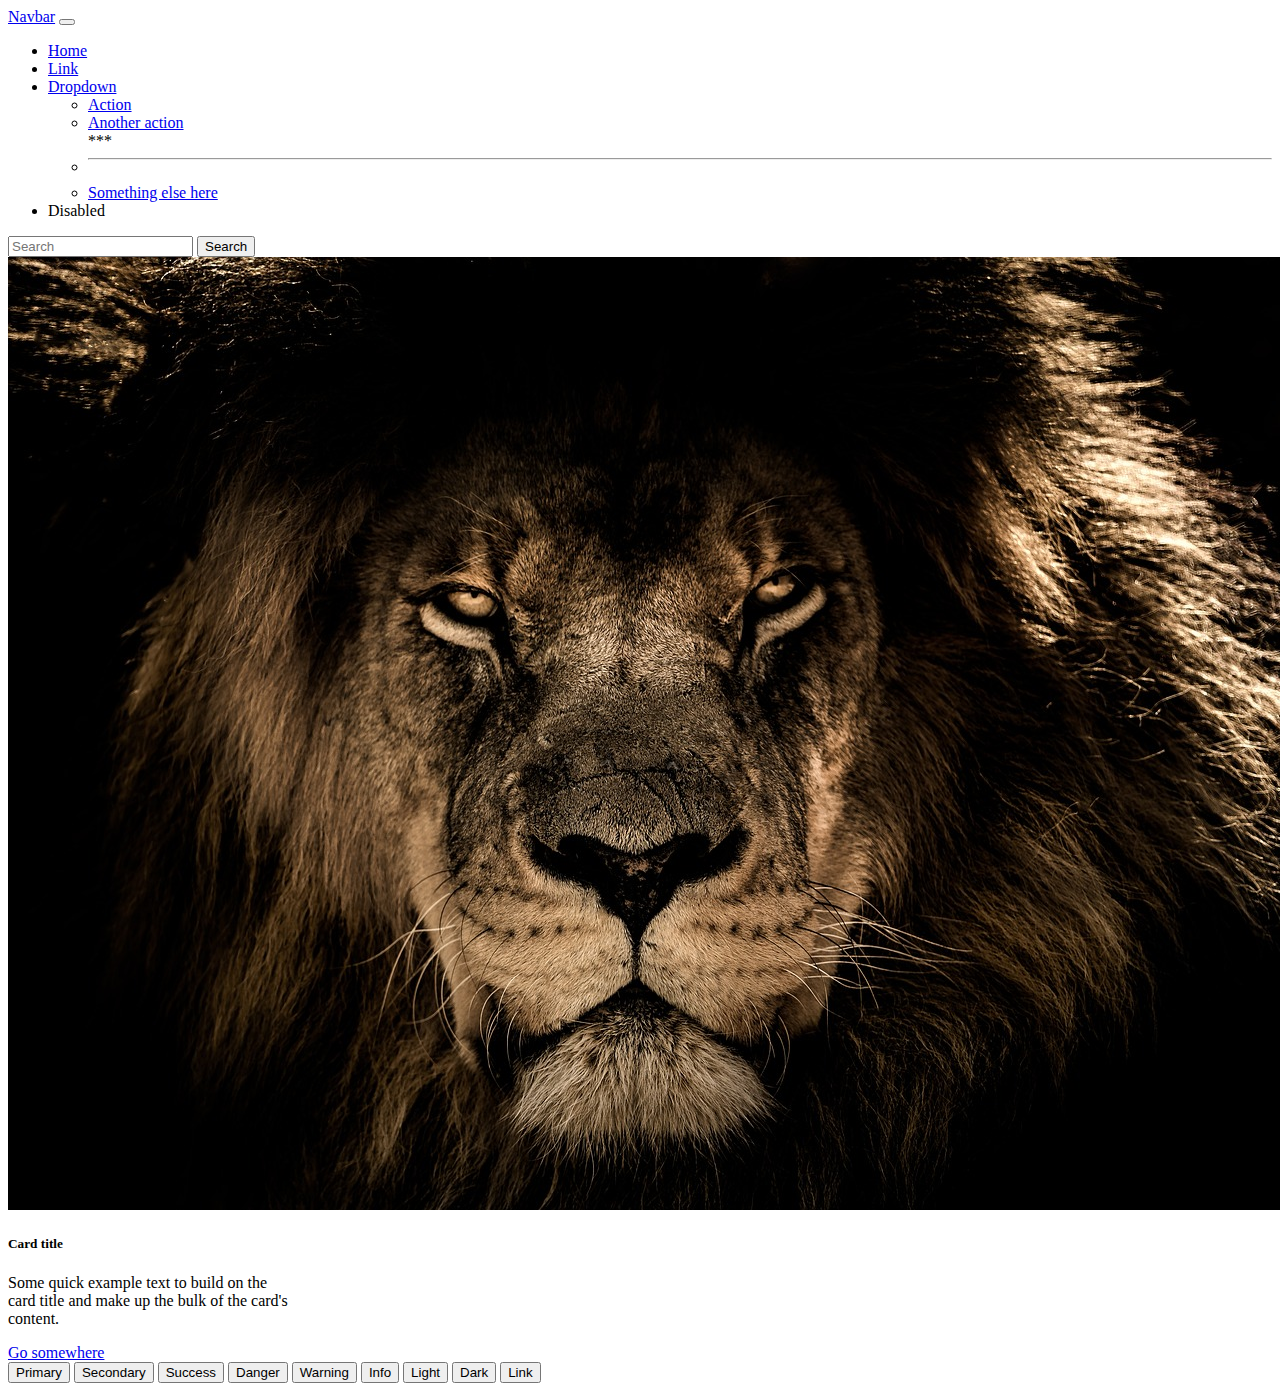
<file: boostrap/index.html>
<!DOCTYPE html>
<html lang="es">

<head>
    <meta charset="UTF-8">
    <meta http-equiv="X-UA-Compatible" content="IE=edge">
    <meta name="viewport" content="width=device-width, initial-scale=1.0">
    <link href="https://cdn.jsdelivr.net/npm/bootstrap@5.3.0-alpha3/dist/css/bootstrap.min.css" rel="stylesheet"
        integrity="sha384-KK94CHFLLe+nY2dmCWGMq91rCGa5gtU4mk92HdvYe+M/SXH301p5ILy+dN9+nJOZ" crossorigin="anonymous">
    <title>Boostrap</title>
</head>

<body>
    <header>
        <nav class="navbar navbar-expand-lg bg-body-tertiary">
            <div class="container-fluid">
                <a class="navbar-brand" href="#">Navbar</a>
                <button class="navbar-toggler" type="button" data-bs-toggle="collapse"
                    data-bs-target="#navbarSupportedContent" aria-controls="navbarSupportedContent"
                    aria-expanded="false" aria-label="Toggle navigation">
                    <span class="navbar-toggler-icon"></span>
                </button>
                <div class="collapse navbar-collapse" id="navbarSupportedContent">
                    <ul class="navbar-nav me-auto mb-2 mb-lg-0">
                        <li class="nav-item">
                            <a class="nav-link active" aria-current="page" href="#">Home</a>
                        </li>
                        <li class="nav-item">
                            <a class="nav-link" href="#">Link</a>
                        </li>
                        <li class="nav-item dropdown">
                            <a class="nav-link dropdown-toggle" href="#" role="button" data-bs-toggle="dropdown"
                                aria-expanded="false">
                                Dropdown
                            </a>
                            <ul class="dropdown-menu">
                                <li><a class="dropdown-item" href="#">Action</a></li>
                                <li><a class="dropdown-item" href="#">Another action</a></li>***
                                <li>
                                    <hr class="dropdown-divider">
                                </li>
                                <li><a class="dropdown-item" href="#">Something else here</a></li>
                            </ul>
                        </li>
                        <li class="nav-item">
                            <a class="nav-link disabled">Disabled</a>
                        </li>
                    </ul>
                    <form class="d-flex" role="search">
                        <input class="form-control me-2" type="search" placeholder="Search" aria-label="Search">
                        <button class="btn btn-outline-success" type="submit">Search</button>
                    </form>
                </div>
            </div>
        </nav>
    </header>
    <main>
        <section>
           
            <div class="card" style="width: 18rem;">
                <img src="leon.jpg" class="card-img-top" alt="...">
                <div class="card-body">
                    <h5 class="card-title">Card title</h5>
                    <p class="card-text">Some quick example text to build on the card title and make up the bulk of the
                        card's content.</p>
                    <a href="#" class="btn btn-secondary">Go somewhere</a>
                </div>
            </div>
            <button type="button" class="btn btn-primary">Primary</button>
<button type="button" class="btn btn-secondary">Secondary</button>
<button type="button" class="btn btn-success">Success</button>
<button type="button" class="btn btn-danger">Danger</button>
<button type="button" class="btn btn-warning">Warning</button>
<button type="button" class="btn btn-info">Info</button>
<button type="button" class="btn btn-light">Light</button>
<button type="button" class="btn btn-dark">Dark</button>

<button type="button" class="btn btn-link">Link</button>

        </section>




    </main>
    <footer>

    </footer>
    <script src="https://cdn.jsdelivr.net/npm/bootstrap@5.3.0-alpha3/dist/js/bootstrap.bundle.min.js"
        integrity="sha384-ENjdO4Dr2bkBIFxQpeoTz1HIcje39Wm4jDKdf19U8gI4ddQ3GYNS7NTKfAdVQSZe"
        crossorigin="anonymous"></script>
</body>

</html>
</file>
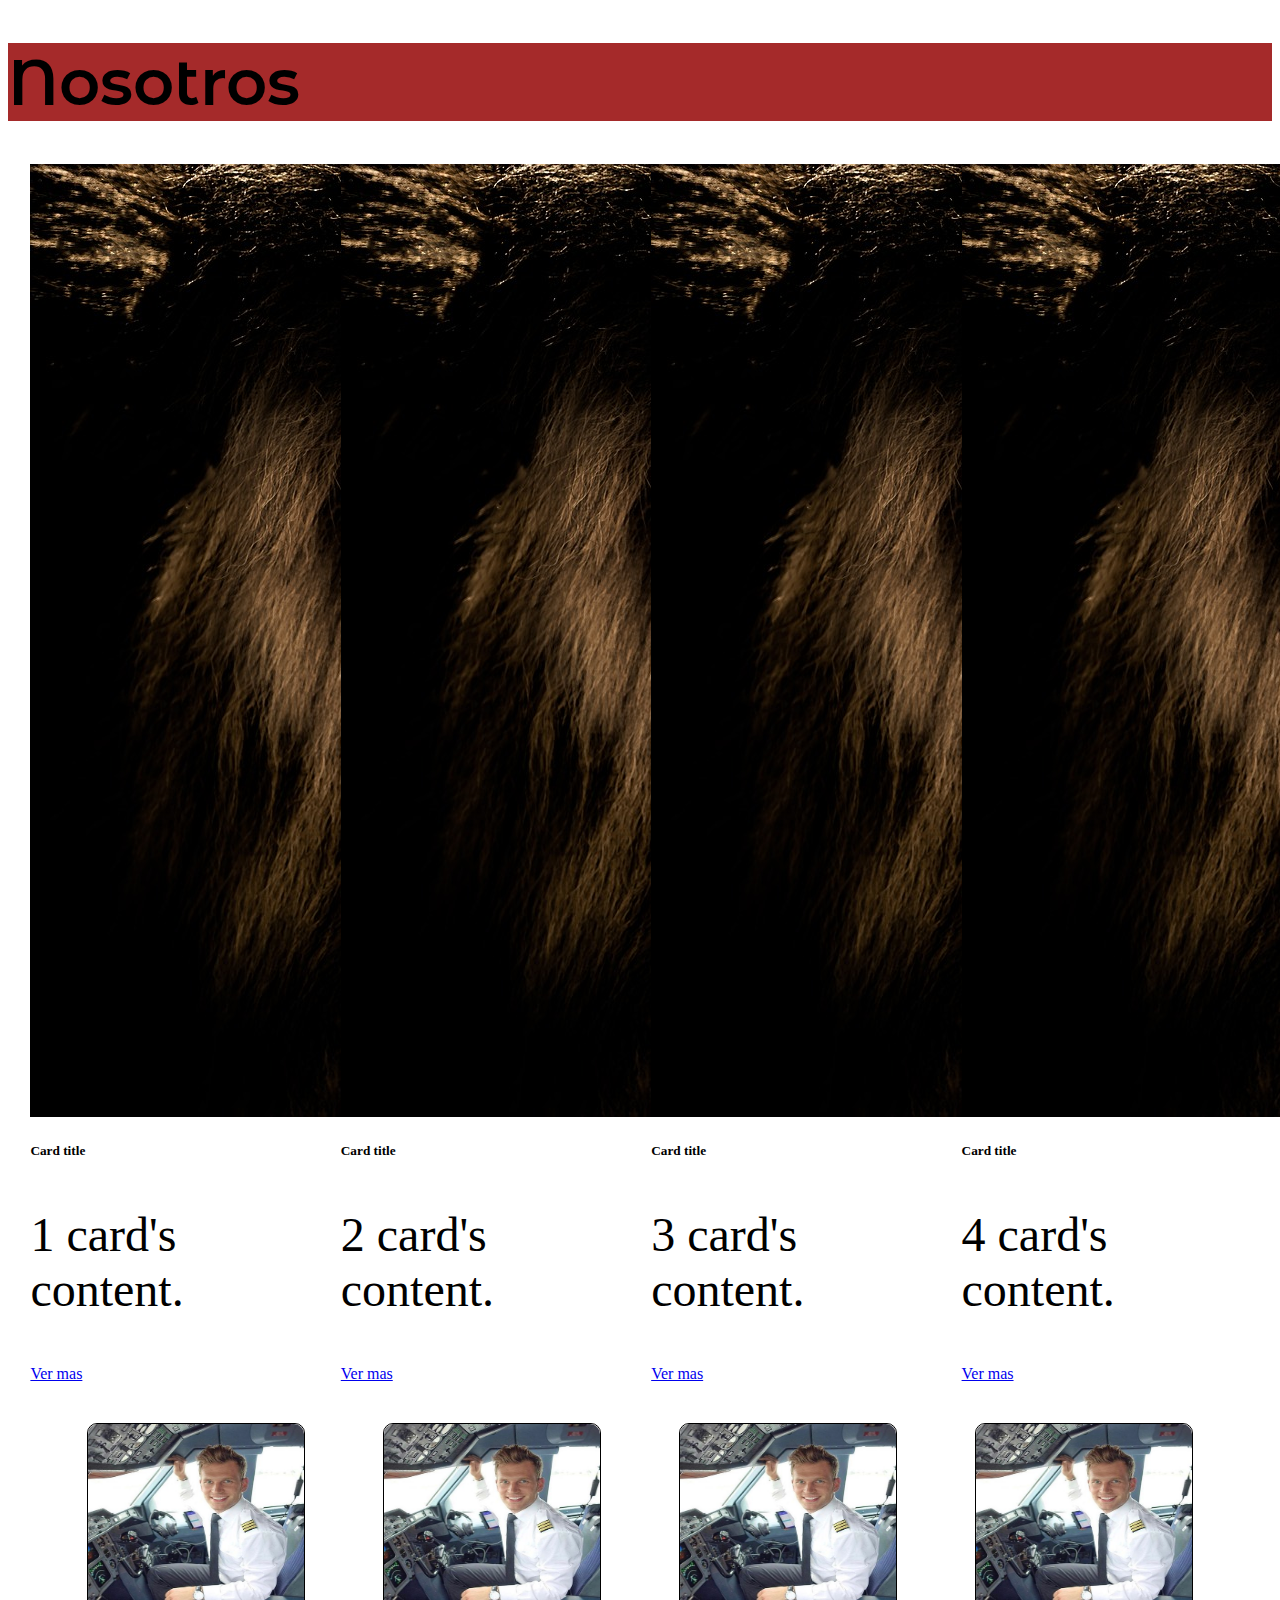
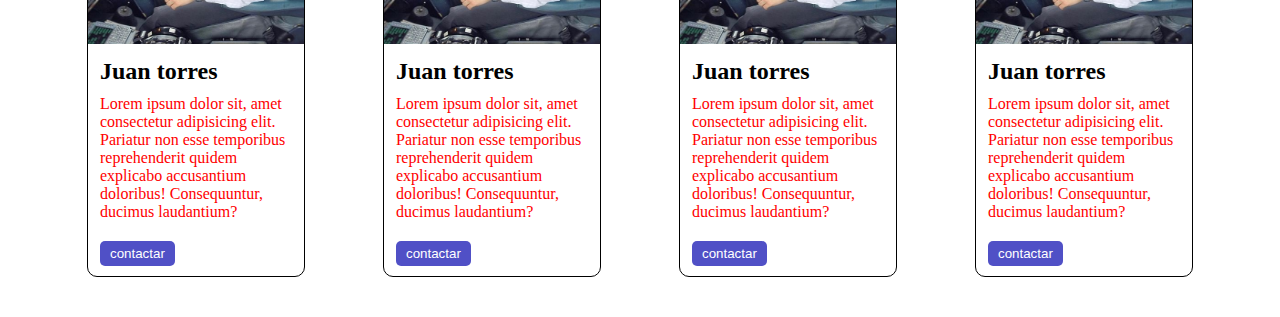
<file: flexbox/index.html>
<!DOCTYPE html>
<html lang="es">

<head>

    <meta charset="UTF-8">
    <meta http-equiv="X-UA-Compatible" content="IE=edge">
    <meta name="viewport" content="width=device-width, initial-scale=1.0">
    <title>FlexBox</title>
    <link href="https://cdn.jsdelivr.net/npm/bootstrap@5.3.0-alpha3/dist/css/bootstrap.min.css" rel="stylesheet"
        integrity="sha384-KK94CHFLLe+nY2dmCWGMq91rCGa5gtU4mk92HdvYe+M/SXH301p5ILy+dN9+nJOZ" crossorigin="anonymous">
        <link rel="preconnect" href="https://fonts.googleapis.com">
<link rel="preconnect" href="https://fonts.gstatic.com" crossorigin>
<link href="https://fonts.googleapis.com/css2?family=Montserrat+Alternates:ital,wght@0,100;0,200;0,300;0,400;0,500;0,600;0,700;0,800;0,900;1,100;1,200;1,300;1,400;1,500;1,600;1,700;1,800;1,900&display=swap" rel="stylesheet">
    <link rel="stylesheet" href="styles.css">
</head>

<body>

    <head>

    </head>
    <main>
        <section>
            <div class="tituloTarjeta">
                <h1>Nosotros</h1>
            </div>
        </section>
        <section class="padre">
            <div class="card  hija" style="width: 18rem;">
                <img src="leon.jpg" class="card-img-top" alt="...">
                <div class="card-body">
                    <h5 class="card-title">Card title</h5>
                    <p class="card-text">1
                        card's content.</p>
                    <a href="#" class="btn btn-primary">Ver mas</a>
                </div>
            </div>
            <div class="card hija" style="width: 18rem;">
                <img src="leon.jpg" class="card-img-top" alt="...">
                <div class="card-body">
                    <h5 class="card-title">Card title</h5>
                    <p class="card-text">2
                        card's content.</p>
                    <a href="#" class="btn btn-primary">Ver mas</a>
                </div>
            </div>
            <div class="card hija" style="width: 18rem;">
                <img src="leon.jpg" class="card-img-top" alt="...">
                <div class="card-body">
                    <h5 class="card-title">Card title</h5>
                    <p class="card-text">3
                        card's content.</p>
                    <a href="#" class="btn btn-primary">Ver mas</a>
                </div>
            </div>
            <div class="card hija" style="width: 18rem;">
                <img src="leon.jpg" class="card-img-top" alt="...">
                <div class="card-body">
                    <h5 class="card-title">Card title</h5>
                    <p class="card-text">4
                        card's content.</p>
                    <a href="#" class="btn btn-primary">Ver mas</a>
                </div>
            </div>
        </section>
        <!-- *ARMAR  TARJETAS Y UTILIZAR FLEXBOX -->
        <section>
           <div class="cardPadre">
            <div class="cardHija">
                <img src="../img/piloto2-avion.jpg" alt="#">
                <h3>Juan torres</h3>
                <p>Lorem ipsum dolor sit, amet consectetur adipisicing elit. Pariatur non esse temporibus reprehenderit quidem explicabo accusantium doloribus! Consequuntur, ducimus laudantium?
                </p>
                <button type="button" id="btnContactar" >contactar</button>
            </div>
            <div class="cardHija">
                <img src="../img/piloto2-avion.jpg" alt="#">
                <h3>Juan torres</h3>
                <p>Lorem ipsum dolor sit, amet consectetur adipisicing elit. Pariatur non esse temporibus reprehenderit quidem explicabo accusantium doloribus! Consequuntur, ducimus laudantium?
                </p>
                <button type="button" id="btnContactar" >contactar</button>
            </div>
            <div class="cardHija">
                <img src="../img/piloto2-avion.jpg" alt="#">
                <h3>Juan torres</h3>
                <p>Lorem ipsum dolor sit, amet consectetur adipisicing elit. Pariatur non esse temporibus reprehenderit quidem explicabo accusantium doloribus! Consequuntur, ducimus laudantium?
                </p>
                <button type="button" id="btnContactar" >contactar</button>
            </div>
            <div class="cardHija">
                <img src="../img/piloto2-avion.jpg" alt="#">
                <h3>Juan torres</h3>
                <p>Lorem ipsum dolor sit, amet consectetur adipisicing elit. Pariatur non esse temporibus reprehenderit quidem explicabo accusantium doloribus! Consequuntur, ducimus laudantium?
                </p>
                <button type="button" id="btnContactar" >contactar</button>
            </div>
           </div>
        </section>
    </main>
    <footer>

    </footer>
    <script src="https://cdn.jsdelivr.net/npm/bootstrap@5.3.0-alpha3/dist/js/bootstrap.bundle.min.js"
        integrity="sha384-ENjdO4Dr2bkBIFxQpeoTz1HIcje39Wm4jDKdf19U8gI4ddQ3GYNS7NTKfAdVQSZe"
        crossorigin="anonymous"></script>
</body>

</html>
</file>
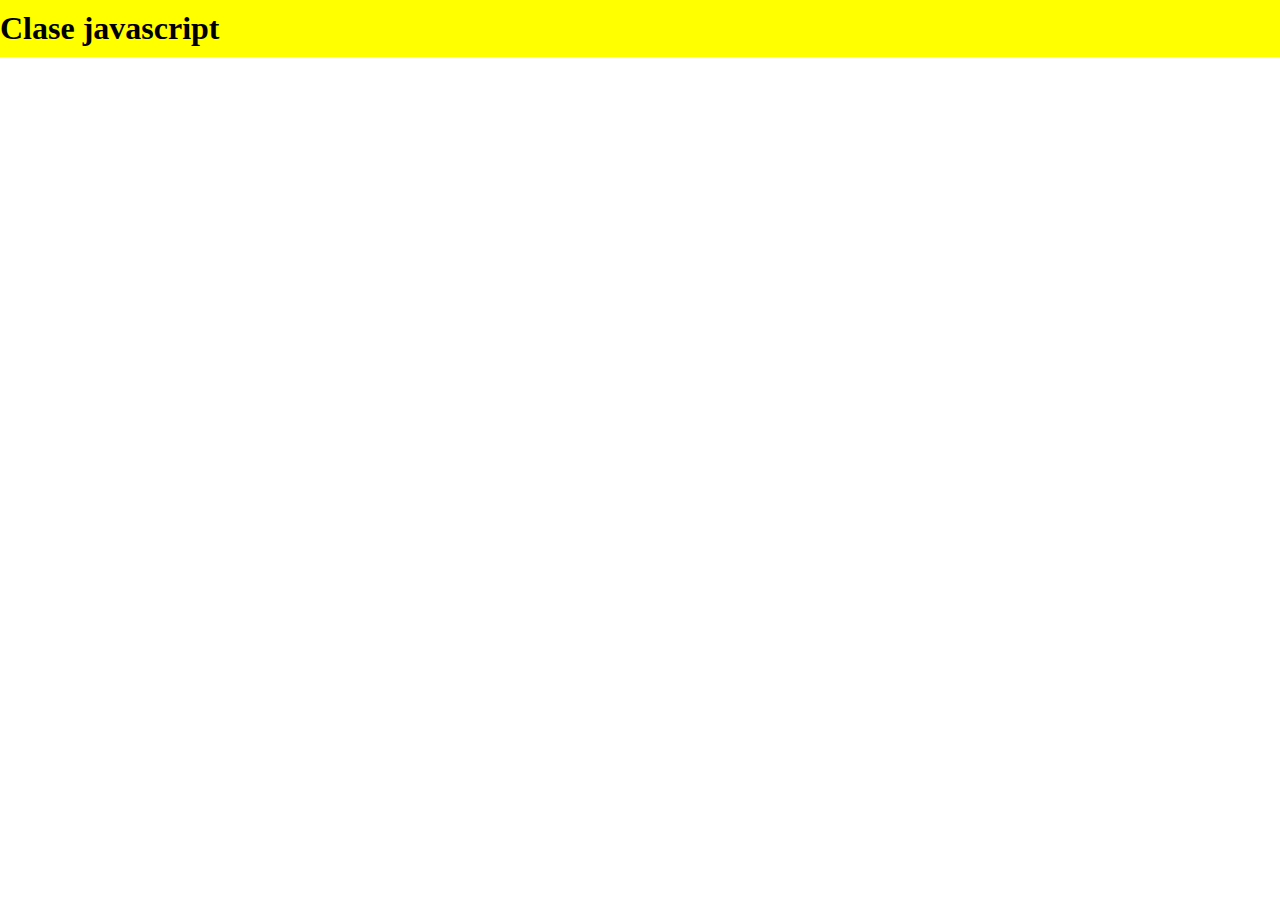
<file: javascript/index.html>
<!DOCTYPE html>
<html lang="es">
<head>
    <meta charset="UTF-8">
    <meta http-equiv="X-UA-Compatible" content="IE=edge">
    <meta name="viewport" content="width=device-width, initial-scale=1.0">

    <!--*Buena practica -->
    <script defer src="script.js"></script>

    <link rel="stylesheet" href="styles.css">
    <title>Javascript</title>
</head> 
    <header>

    </header>
    <main>
        

        <!-- !Mala practica -->
        <script>

        </script>


        <div class="title">
            <h1>Clase javascript</h1>
        </div>
        <div>
            <iframe src="https://www.google.com/maps/embed?pb=!1m18!1m12!1m3!1d14331.870227829479!2d-58.44813763132083!3d-34.56379144224231!2m3!1f0!2f0!3f0!3m2!1i1024!2i768!4f13.1!3m3!1m2!1s0x95bcb5cd67ddae53%3A0x2066eb8912db8786!2sParque%20Barrancas%20de%20Belgrano!5e0!3m2!1ses!2sar!4v1682002092036!5m2!1ses!2sar" width="800" height="600" style="border:0;" allowfullscreen="" loading="lazy" referrerpolicy="no-referrer-when-downgrade"></iframe>
        </div>
    </main>
    <footer>

    </footer>
</body>
</html>
</file>
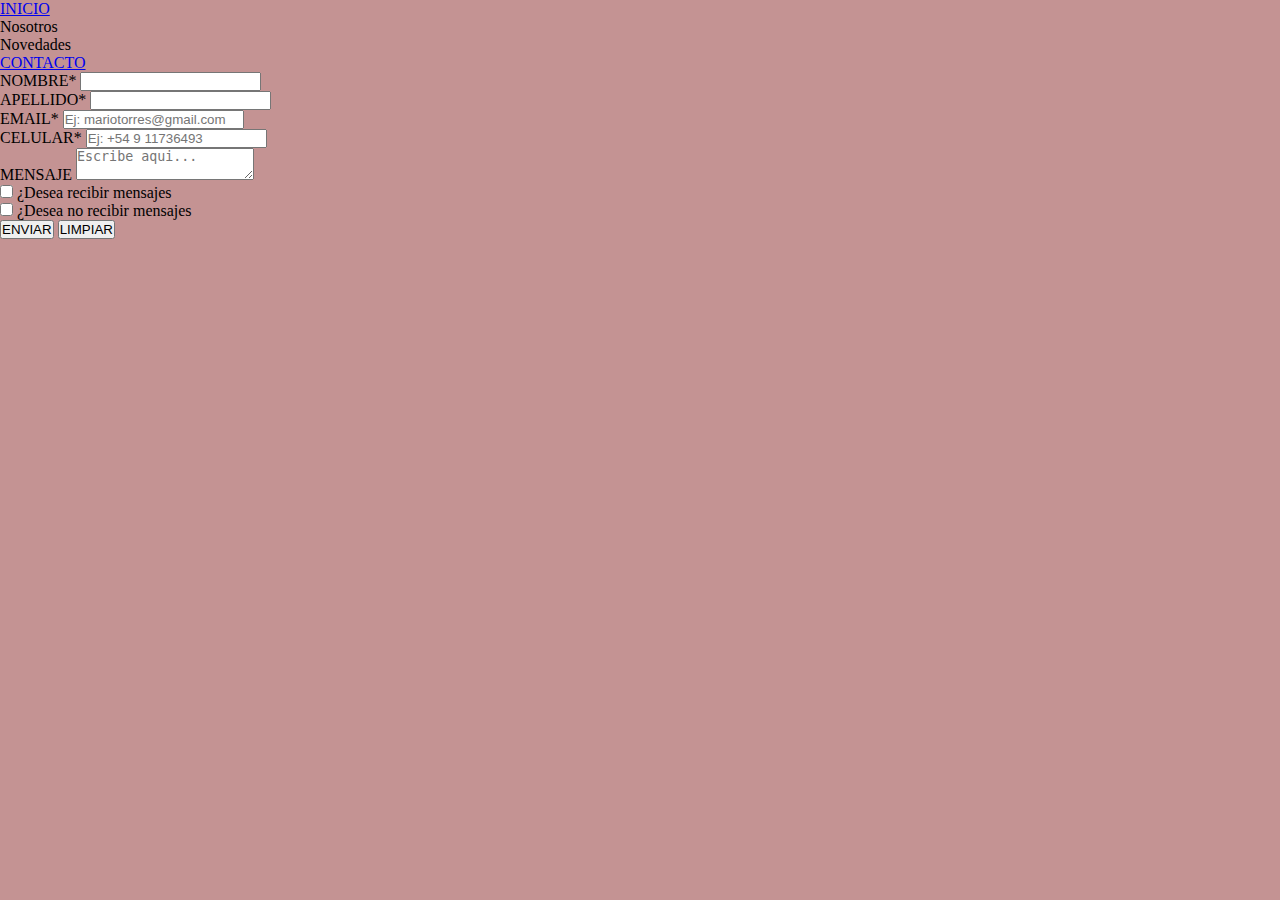
<file: pages/contacto.html>
<!DOCTYPE html>
<html lang="es">

<head>
  <meta charset="UTF-8">
  <meta http-equiv="X-UA-Compatible" content="IE=edge">
  <meta name="viewport" content="width=device-width, initial-scale=1.0">
  <link href="https://cdn.jsdelivr.net/npm/bootstrap@5.2.1/dist/css/bootstrap.min.css" rel="stylesheet"
    integrity="sha384-iYQeCzEYFbKjA/T2uDLTpkwGzCiq6soy8tYaI1GyVh/UjpbCx/TYkiZhlZB6+fzT" crossorigin="anonymous">
  <link rel="stylesheet" href="../css/styles.css">
  <title>Contacto</title>
</head>

<body>
  <header>
    <nav>
      <ul>
        <li><a href="../index.html">INICIO</a></li>
        <li>Nosotros</li>
        <li>Novedades</li>
        <li><a href="contacto.html">CONTACTO</a></li>
      </ul>
    </nav>
  </header>
  <main>
    <form action="#" method="get" class="p-4 contacto">
      <div>
        <label for="txtNombre">NOMBRE*</label>
        <input type="text" name="txtNombre" id="txtNombre" required>
      </div>
      <div>
        <label for="txtApellido">APELLIDO*</label>
        <input type="text" name="txtApellido" id="txtApellido" 
                  required>
          </div>
          <div>
              <label for=" txtCorreo">EMAIL*</label>
        <input type="email" name="txtCorreo" id="txtCorreo" placeholder="Ej: mariotorres@gmail.com" required>
      </div>
      <div>
        <label for="telCelular">CELULAR*</label>
        <input type="tel" name="telCelular" id="telCelular" placeholder="Ej: +54 9 11736493" required>
      </div>
      <div>
        <label for="txtMensaje">MENSAJE</label>
        <textarea name="txtMensaje" id="txtMensaje" placeholder="Escribe aqui..."></textarea>
      </div>
      <div>
        <input type="checkbox" name="checkboxNovedades" id="checkboxNovedades">
        <label for="checkboxNovedades">¿Desea  recibir mensajes</label>
      </div>
      <div>
        <input type="checkbox" name="checkboxNovedades" id="checkboxNovedades">
        <label for="checkboxNovedades">¿Desea no recibir mensajes</label>
      </div>
      <div>
        <button type="submit" name="btnEnviar" id="btnEnviar">ENVIAR</button>
        <button type="reset" name="btnBorrar" id="btnBorrar">LIMPIAR</button>
      </div>

    </form>
  </main>
</body>

</html>
</file>
<file: flexbox/styles.css>
/* *METODO ANTIGUO  */
/* .hija{
    float: left;
    margin-top: 60px;
    margin-left: 20px ;
    margin: 20px 40px;
    background-color: aqua;
} */

.padre{
    display: flex;
    flex-direction: row;
    flex-wrap: wrap;
    justify-content: space-evenly;
}
/* .hija{
    align-content:center ;
} */

.card-text{
    color: black;
    font-size: 3rem;
}

.tituloTarjeta h1{
    color: black;
    font-size: 4rem;
   /*  font-size: 20px; */
  /*  margin-left: 200px;
   margin-top: 200px;
   margin-right: 200px;
   margin-bottom: 200px; */
   /*  margin: 60px 20px 100px  200px; */
/*    text-align: center; */
/*    margin-bottom:  60px;
   margin-top: 20px; */
   /* margin: 30px;
   padding:100px ; */
   background-color: brown;
   /* width: 50%;
   height: 300vw; */
  /*  margin-left: 20px; */  
  font-family: 'Montserrat Alternates', sans-serif;
  font-weight: 600;
}
.cardPadre{
    margin: 40px;
    display: flex;
    flex-wrap: wrap;
   /*  justify-content: space-between; */
}
.cardHija {
    width: 216px;
    border:black 1px solid;
    border-radius: 10px ;
    margin: 20px;
    display: block;
    margin: auto;
}
.cardHija img{
    width: 100%;
    height: 220px;
    border-radius: 10px 10px 0px 0px;
}

.cardHija h3{
    color: black;
    font-size: 1.5rem;
    margin: 10px 12px;
}
.cardHija p{
    color: red;
    margin: 10px 12px;
}

.cardHija button{
    margin: 10px 12px;
    border: none;
    background-color: rgb(80, 80, 198);
    padding: 5px 10px;
    border-radius: 5px;
    color: white;
}
.cardHija button:hover{
    background-color: rgb(56, 56, 215);
    color: black;
}
</file>
<file: javascript/styles.css>
*{
    padding: 0;
    margin: 0;
    box-sizing: border-box;
}

.title{
    color: black;
    background-color: yellow;
    padding: 10px 0px;
    font-family: cursive;
}
</file>
<file: css/styles.css>
*{
    margin: 0;
    padding: 0;
    box-sizing: border-box;
}
/* h2{
    color: red !important; /* !ni mala ni buena practica */
/* } */
body{
 /*    background-image: url(../img/colectivo.jpg);
    background-repeat: no-repeat;
    background-size: 100%; */
    background-color: rgb(196, 147, 147);
}
h2{
    color: rebeccapurple;
}

.inicioHija h2{
    color: rgb(253, 131, 0);
    background-color: black;
    text-align: center;
    border-radius: 20px 0px;
}

.video video{
    display: block;
    margin-left:100px;
    width: 800px;
   
}
/* .parrafo p{
    color: brown;
} */

.inicioHija p{
    color: black;
}
/* #inicioPadre h2{
    color: aqua;
}

 */

 


































/* .contacto {
    width: 600px;
    margin: auto;
    margin-top: 5em;
}
.contacto {
    background-color: #EEBA49;
    font-family: "Inter", sans-serif;
    font-weight: 400;
  }
  .contacto textarea {
    width: 550px;
    height: 150px;
    resize: none;
    /* outline: none; */ /* ????? */
/*   } */

/*   .form-control:focus{
    outline: none;
  } */
</file>
